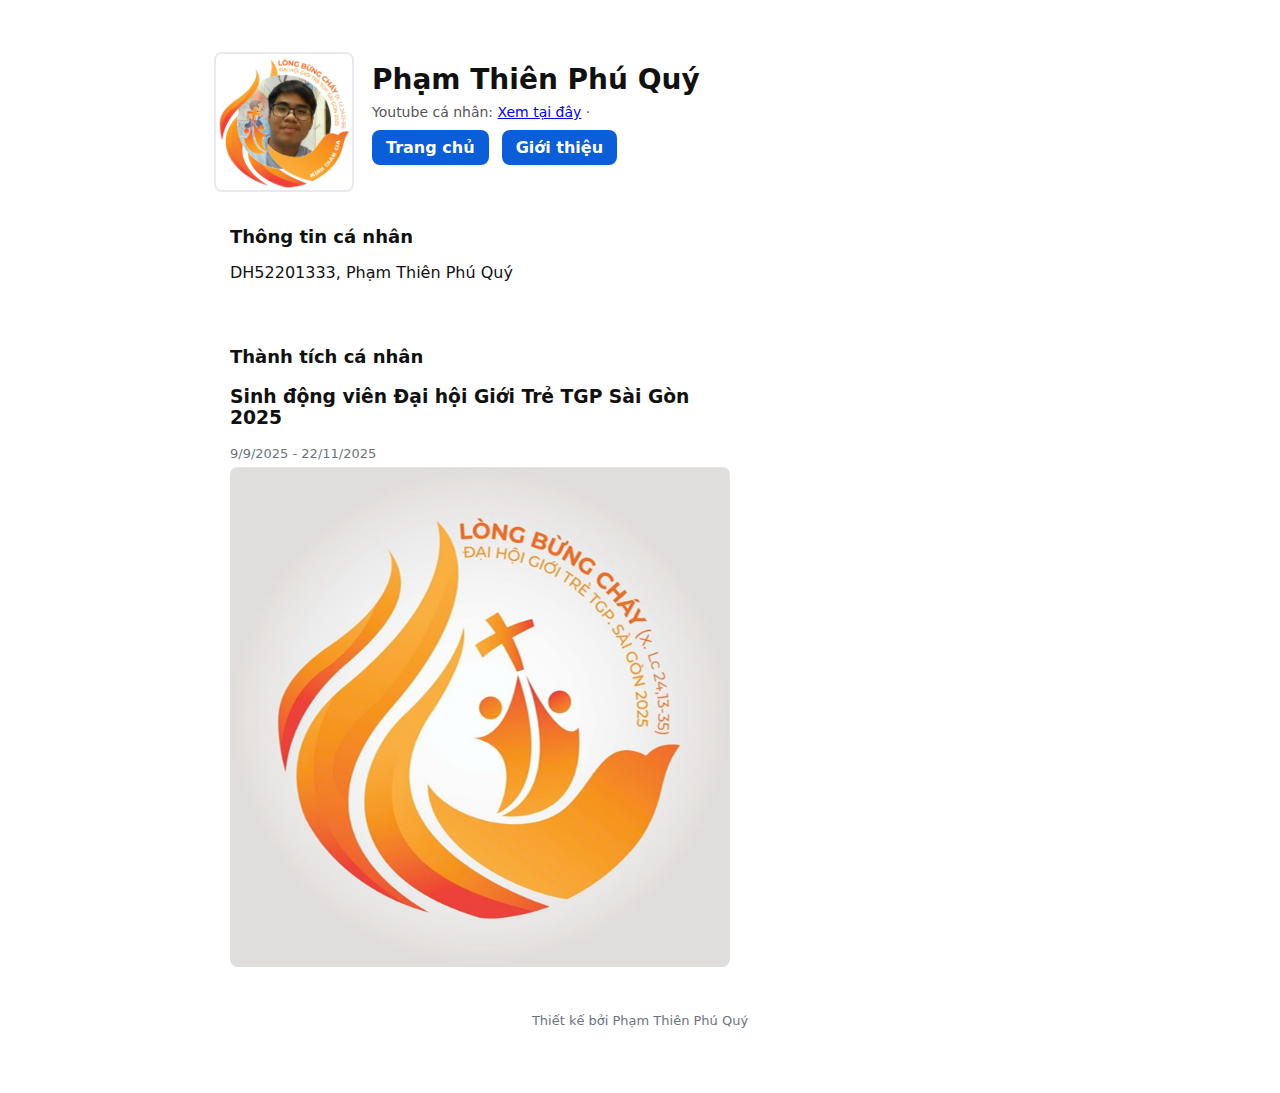
<file: index.html>
<!doctype html>
<html lang="vi">
<head>
    <meta charset="utf-8">
    <meta name="viewport" content="width=device-width, initial-scale=1">
    <title>Bài tập</title>
    <link rel="stylesheet" href="styles.css">
    <meta name="description" content="">
</head>
<body class="has-bg">
<div class="container">
    <header class="header">
        <div class="profile">
            <img class="avatar" src="./img/avatar.jpg" alt="Avatar">
            <div class="profile-info">
                <h1 class="name">Phạm Thiên Phú Quý</h1>
                <p class="meta">
                    <span>Youtube cá nhân: 
                        <a href="https://www.youtube.com/@QuyDHGT2025"> Xem tại đây</a>
                    </span>
                    &middot;
                </p>
                <p class="links">
                    <a class="btn" href="index.html" target="_self">Trang chủ</a>
                    <a class="btn" href="./gioithieu/gioithieu.html" target="_self">Giới thiệu</a>
                </p>
            </div>
        </div>
    </header>
    <main class="main">
        <section class="summary card">
            <h2>Thông tin cá nhân</h2>
            <p>DH52201333, Phạm Thiên Phú Quý</p>
        </section>
        <section class="experience card">
            <h2>Thành tích cá nhân</h2>
            <div class="item">
                <h3>Sinh động viên Đại hội Giới Trẻ TGP Sài Gòn 2025 <span class="muted"></span></h3>
                <div class="period muted">9/9/2025 - 22/11/2025</div>
                <img class="exp-image" src="./img/background.jpg" width="500" height="500">
            </div>
        </section>
    </main>
    <footer class="footer muted">
        <p>Thiết kế bởi Phạm Thiên Phú Quý</p>
    </footer>
</div>
</body>
</html>
</file>
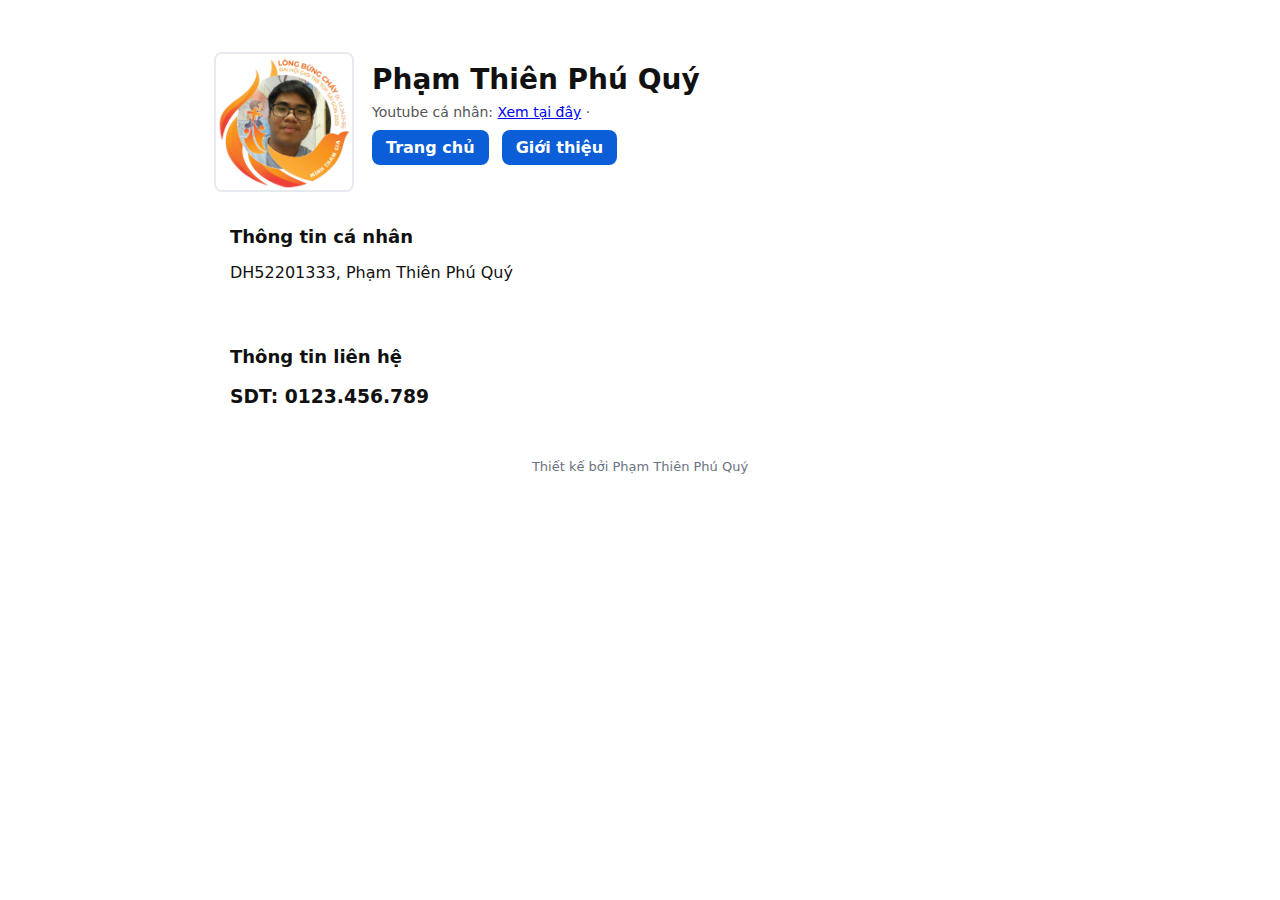
<file: gioithieu/gioithieu.html>
<!doctype html>
<html lang="vi">
<head>
    <meta charset="utf-8">
    <meta name="viewport" content="width=device-width, initial-scale=1">
    <title>Bài tập</title>
    <link rel="stylesheet" href="../styles.css">
    <meta name="description" content="">
</head>
<body class="has-bg">
<div class="container">
    <header class="header">
        <div class="profile">
            <img class="avatar" src="../img/avatar.jpg" alt="Avatar">
            <div class="profile-info">
                <h1 class="name">Phạm Thiên Phú Quý</h1>
                <p class="meta">
                    <span>Youtube cá nhân: 
                        <a href="https://www.youtube.com/@QuyDHGT2025"> Xem tại đây</a>
                    </span>
                    &middot;
                </p>
                <p class="links">
                    <a class="btn" href="../index.html" target="_self">Trang chủ</a>
                    <a class="btn" href="../gioithieu/gioithieu.html" target="_self">Giới thiệu</a>
                </p>
            </div>
        </div>
    </header>
    <main class="main">
        <section class="summary card">
            <h2>Thông tin cá nhân</h2>
            <p>DH52201333, Phạm Thiên Phú Quý</p>
        </section>
        <section class="experience card">
            <h2>Thông tin liên hệ</h2>
            <div class="item">
                <h3>SDT: 0123.456.789<span class="muted"></span></h3>
            </div>
        </section>
    </main>
    <footer class="footer muted">
        <p>Thiết kế bởi Phạm Thiên Phú Quý</p>
    </footer>
</div>
</body>
</html>
</file>
<file: styles.css>
* { box-sizing: border-box;  }
html,body{ margin:0; padding:0; font-family: Inter, system-ui, -apple-system, 'Segoe UI', Roboto, 'Helvetica Neue', Arial; color:#111;}

body::before{
  display: none;
}

body.has-bg::before{
  content: '';
  position: fixed;
  left: 24px;
  top: 24px;
  background-repeat: no-repeat;
  background-color: rgba(0,0,0,0.02);
  border: 1px solid rgba(0,0,0,0.03);
  background-size: cover;
  background-position: center;
  border-radius: 8px;
  box-shadow: 0 6px 20px rgba(16,24,40,0.08);
  opacity: 0.9;
  z-index: 0;
  pointer-events: none;
}

.container{ position: relative; z-index: 1 }
.container{ max-width:900px; margin:28px auto; padding:24px; }
.header{ display:flex; align-items:center; margin-bottom:18px; }
.profile{ display:flex; gap:18px; }
.avatar{ width:140px; height:140px; object-fit:cover; border-radius:8px; border:2px solid #e6e9ef; }
.profile-info{ display:flex; flex-direction:column; justify-content:center; }
.name{ margin:0; font-size:28px; }
.role{ margin:6px 0 0 0; color:#0b5ed7; font-weight:600 }
.meta{ margin:8px 0 0 0; color:#555; font-size:14px }
.links{ margin-top:10px }
.btn{ display:inline-block; padding:8px 14px; border-radius:8px; background:#0b5ed7; color:white; text-decoration:none; font-weight:600; margin-right:8px }
.btn.outline{ background:transparent; color:#0b5ed7; border:2px solid #0b5ed7 }
.main{ display:grid; grid-template-columns: 1fr; gap:16px; margin-top:12px }
.card{ background: transparent; padding:16px; border-radius:8px; box-shadow: none; }
h2{ margin:0 0 8px 0; font-size:18px }
.skill-list{ list-style:none; padding:0; margin:0; display:flex; flex-wrap:wrap; gap:8px }
.skill-list li{ background: rgba(11,94,215,0.08); color:#0b5ed7; padding:6px 10px; border-radius:999px; font-weight:600; font-size:13px }
.item{ margin-bottom:10px }
.exp-image{ width:500px; height:500px; object-fit:cover; display:block; border-radius:8px; margin-bottom:12px }
.muted{ color:#6b7280; font-size:13px }
.period{ font-size:13px; margin-bottom:6px }
.footer{ margin-top:18px; text-align:center; font-size:13px }


@media (min-width:720px){
  .main{ grid-template-columns: 1fr 340px; }
  .experience{ grid-column:1 / 2;}
  .projects, .education{ grid-column:2 / 3 }
}


@media print{
  .container{ box-shadow:none; margin:0; padding:0 }
  .btn, .links, .footer{ display:none }
  .avatar{ width:110px; height:110px }
  body::before{ display: none }
}
</file>
